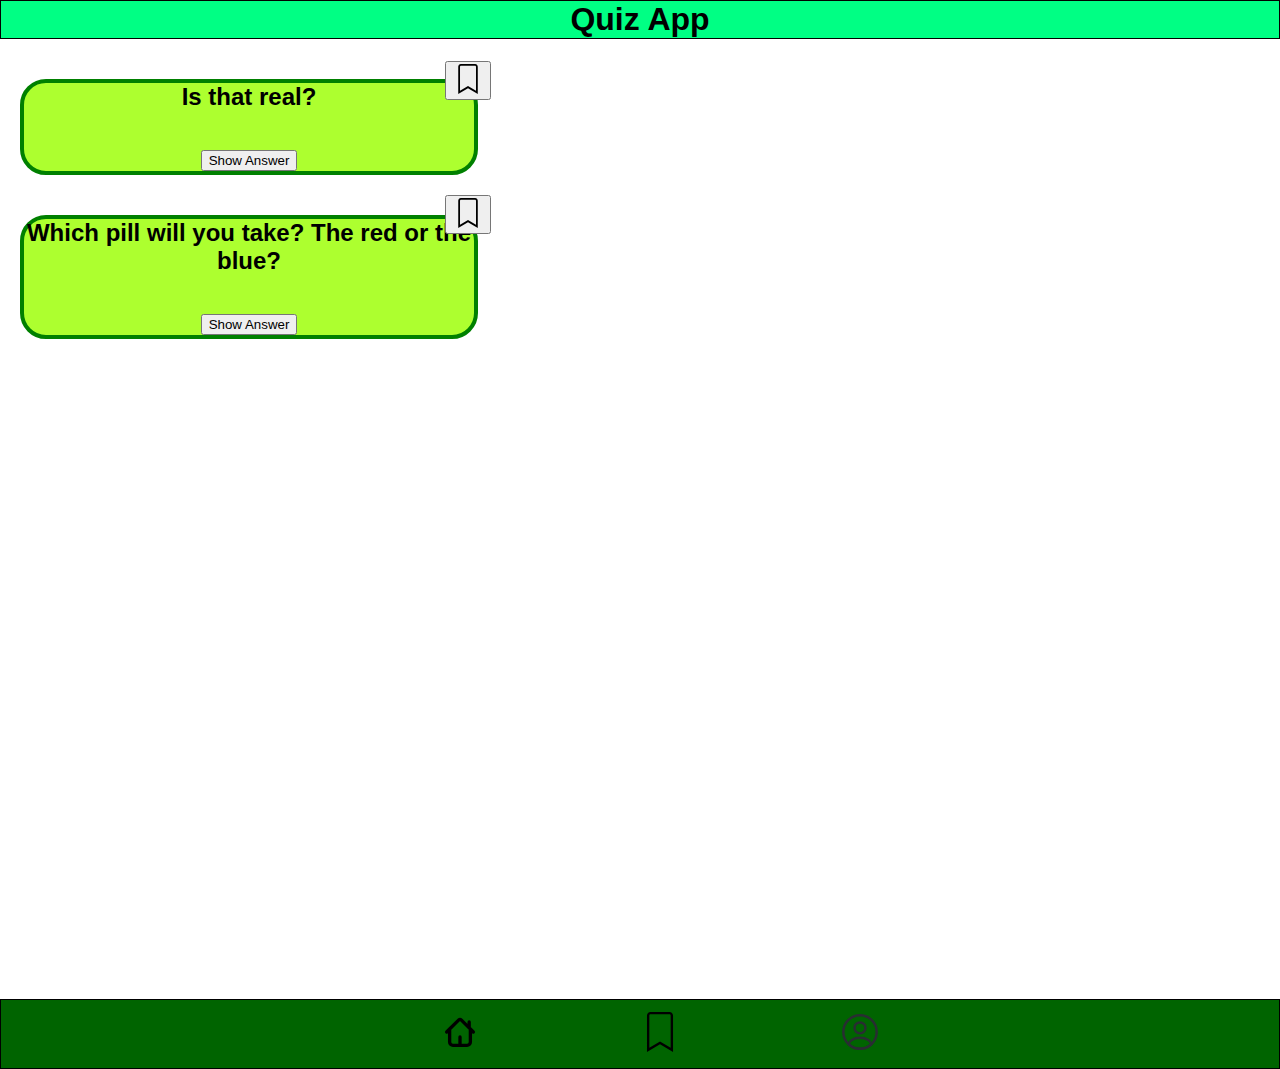
<file: index.html>
<!DOCTYPE html>
<html lang="en">
  <head>
    <meta charset="UTF-8" />
    <meta http-equiv="X-UA-Compatible" content="IE=edge" />
    <meta name="viewport" content="width=device-width, initial-scale=1.0" />
    <title>Quiz App</title>
    <link rel="stylesheet" href="styles.css" />
  </head>
  <body>
    <header>
      <h1>Quiz App</h1>
    </header>
    <main>
      <section class="card">
        <h2>Is that real?</h2>
        <button class="card-bookmark"><img src="images/bookmark.svg" height="30px"
          ></button>
        <button>Show Answer</button>
      </section>
      <section class="card">
        <h2>Which pill will you take? The red or the blue?</h2>
        <button class="card-bookmark2"><img src="images/bookmark.svg" height="30px"></button>
        <button>Show Answer</button>
      </section>
      </main>
    <footer>
      <section class: nav-footer>
        <ul>
          <li><a href="index.html"><img src="images/home.svg" alt="Home" height="40px"></a></li>
          <li><a href="bookmarks.html"><img src="images/bookmark.svg" alt="Bookmark" height="40px"></a></li>
          <li><a href="profile.html"><img src="images/profile.svg" alt="Profile" height="40px"></a></li>

        </ul>
        </section>
    </footer>
  </body>
</html>
</file>
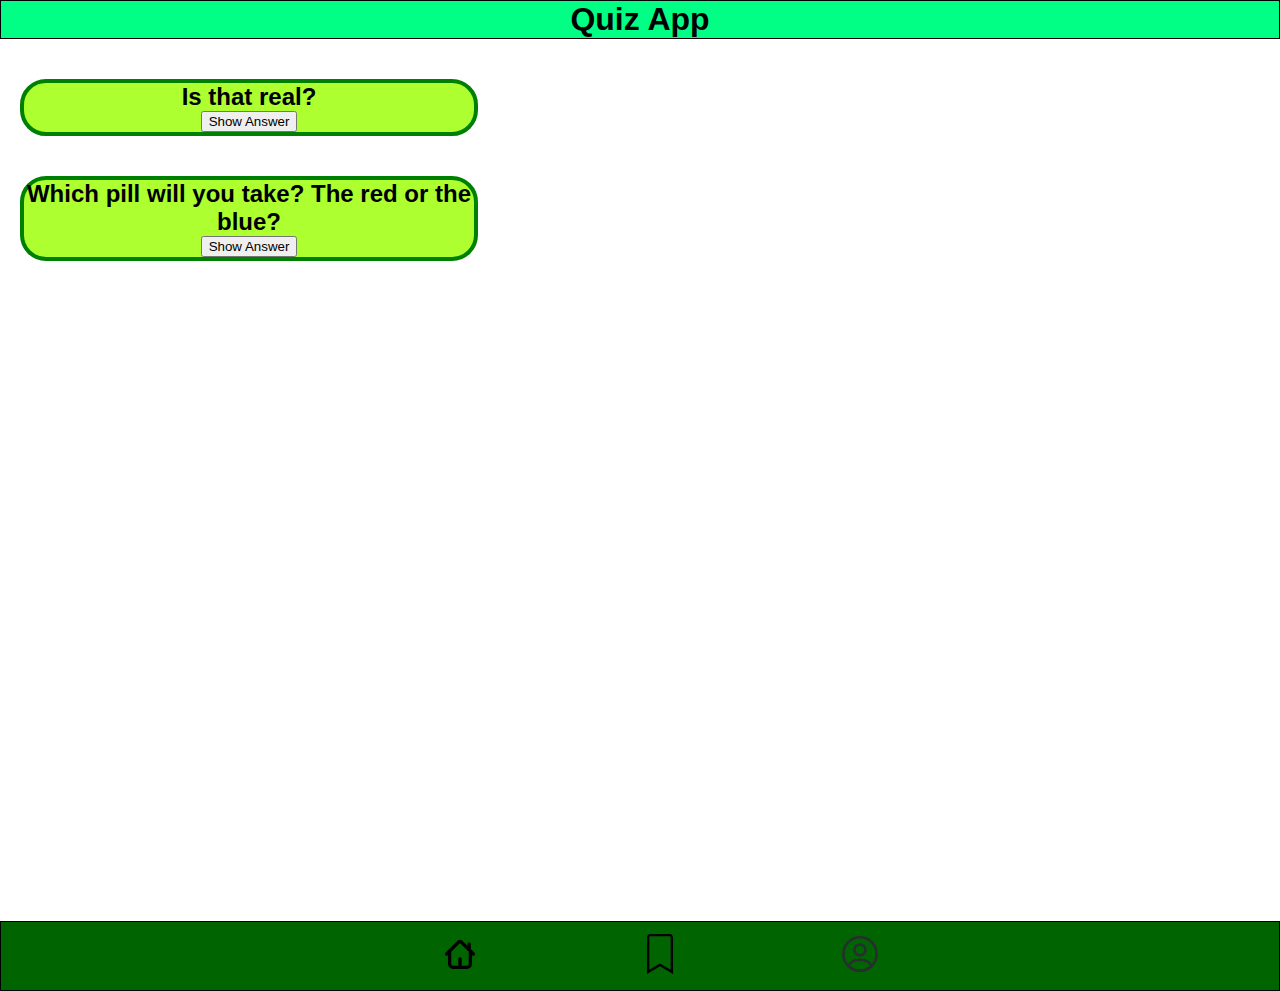
<file: bookmarks.html>
<!DOCTYPE html>
<html lang="en">
  <head>
    <meta charset="UTF-8" />
    <meta http-equiv="X-UA-Compatible" content="IE=edge" />
    <meta name="viewport" content="width=device-width, initial-scale=1.0" />
    <title>Quiz App</title>
    <link rel="stylesheet" href="styles.css" />
  </head>
  <body>
    <header>
      <h1>Quiz App</h1>
    </header>
    <main>
      <section class="card">
        <h2>Is that real?</h2>
        
        <button>Show Answer</button>
      </section>
      <section class="card">
        <h2>Which pill will you take? The red or the blue?</h2>
        <button>Show Answer</button>
      </section>
      </main>
    <footer>
      <section class: nav-footer>
        <ul>
          <li><a href="index.html"><img src="images/home.svg" alt="Home" height="40px"></a></li>
          <li><a href="bookmarks.html"><img src="images/bookmark.svg" alt="Bookmark" height="40px"></a></li>
          <li><a href="profile.html"><img src="images/profile.svg" alt="Profile" height="40px"></a></li>

        </ul>
        </section>
    </footer>
  </body>
</html>
</file>
<file: styles.css>
* {
    box-sizing: ; border-box;
    font-family: sans-serif;
    margin: 0}

header {
    border: solid 1px;
    background-color: rgb(0, 255, 132);
}

h1 {
    text-align: center;
    text-shadow: 100px;
    
}

footer {
    background-color: darkgreen;
    position: relative;
    flex-direction: row;
    display: flex;
    justify-content: center;
    border: solid 1px;
    padding: 12px;
    bottom: -620px
    
}
.nav-footer {
    display: flex;
    flex-direction: row
    
}

ul {
    list-style-type: none;
    position: relative;
    flex-direction: raw;
    display: flex;
    justify-content: center;
    gap: 160px;
}
.card {
    border: 4px solid;
    border-radius: 26px;
    border-color: green;
    display: flex;
    align-items: center;
    flex-direction: column;
    margin-left: min(20px, 15%);
    margin-right: min(20px, 15%);
    margin-top: 40px;
    margin-bottom: 40px;
    max-width: 450px;
    text-align: center;
    background-color: greenyellow;
    
}
.card-bookmark {
    position: relative;
    right: -219px;
    top: -50px;
}


.card-bookmark2 {
    position: relative;
    right: -219px;
    top: -80px;
}
</file>
